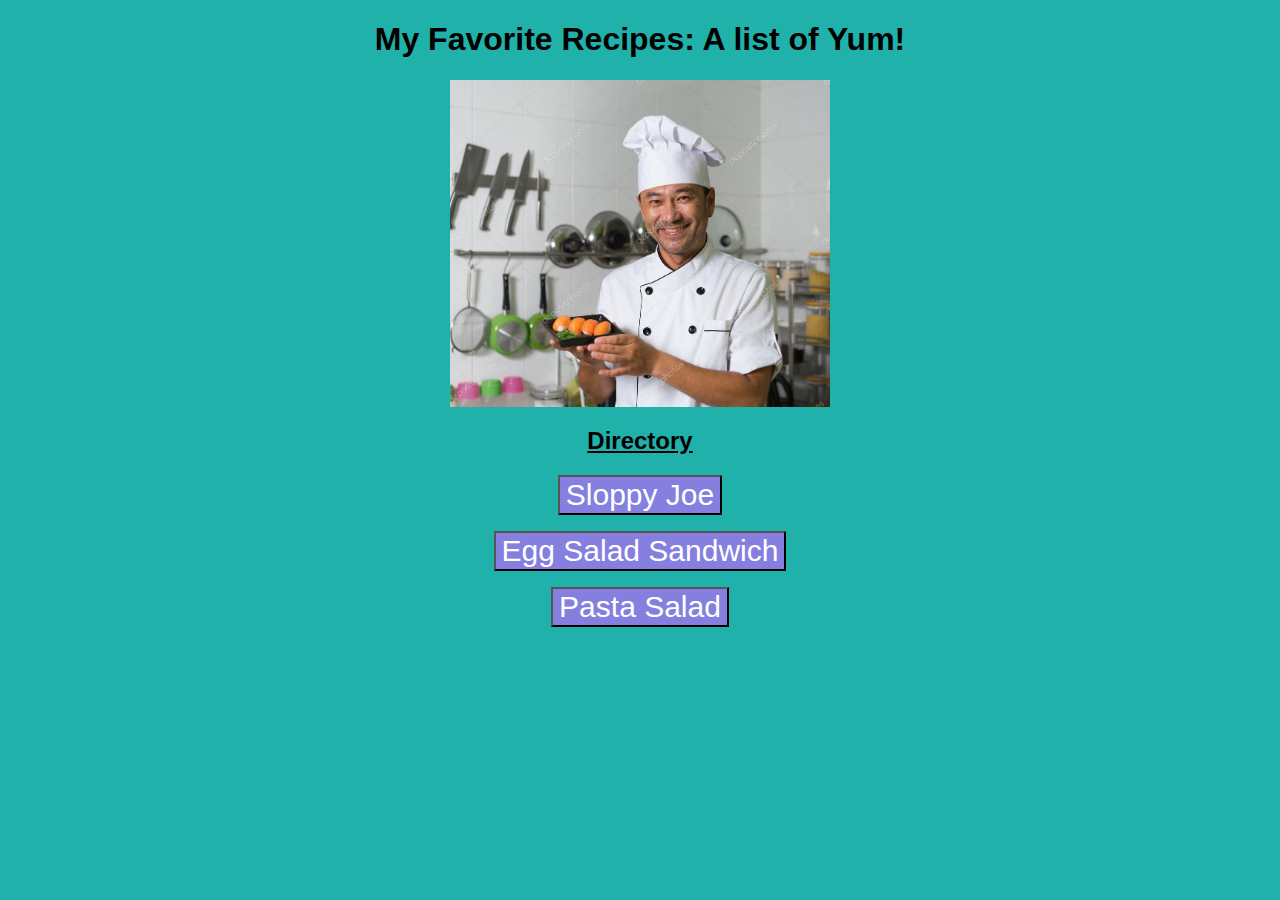
<file: index.html>
<!DOCTYPE html>
<html lang="en">

<head>
    <meta charset="utf-8">
    <title>Project Recipes</title>
    <link rel="stylesheet" href="style.css">
</head>

<body>
  <h1 id="title">My Favorite Recipes: A list of Yum!</h1>
    <img class="chef" src="img/smiling-asian-chef.jpg" alt="a smiling chef">

  <h2 id="dirc">Directory</h2>
    <div class="daddylist">  
      <p><a href="./recipes/sloppyjoes.html"><button class="slopj">Sloppy Joe</button></a></p>
      <p><a href="./recipes/eggsaladsandwhich.html"><button class="eggsan">Egg Salad Sandwich</button></a></p> 
      <p><a href="./recipes/pastasalad.html"><button class="pstsal">Pasta Salad</button></a></p>
    </div> 
</body>

</html>
</file>
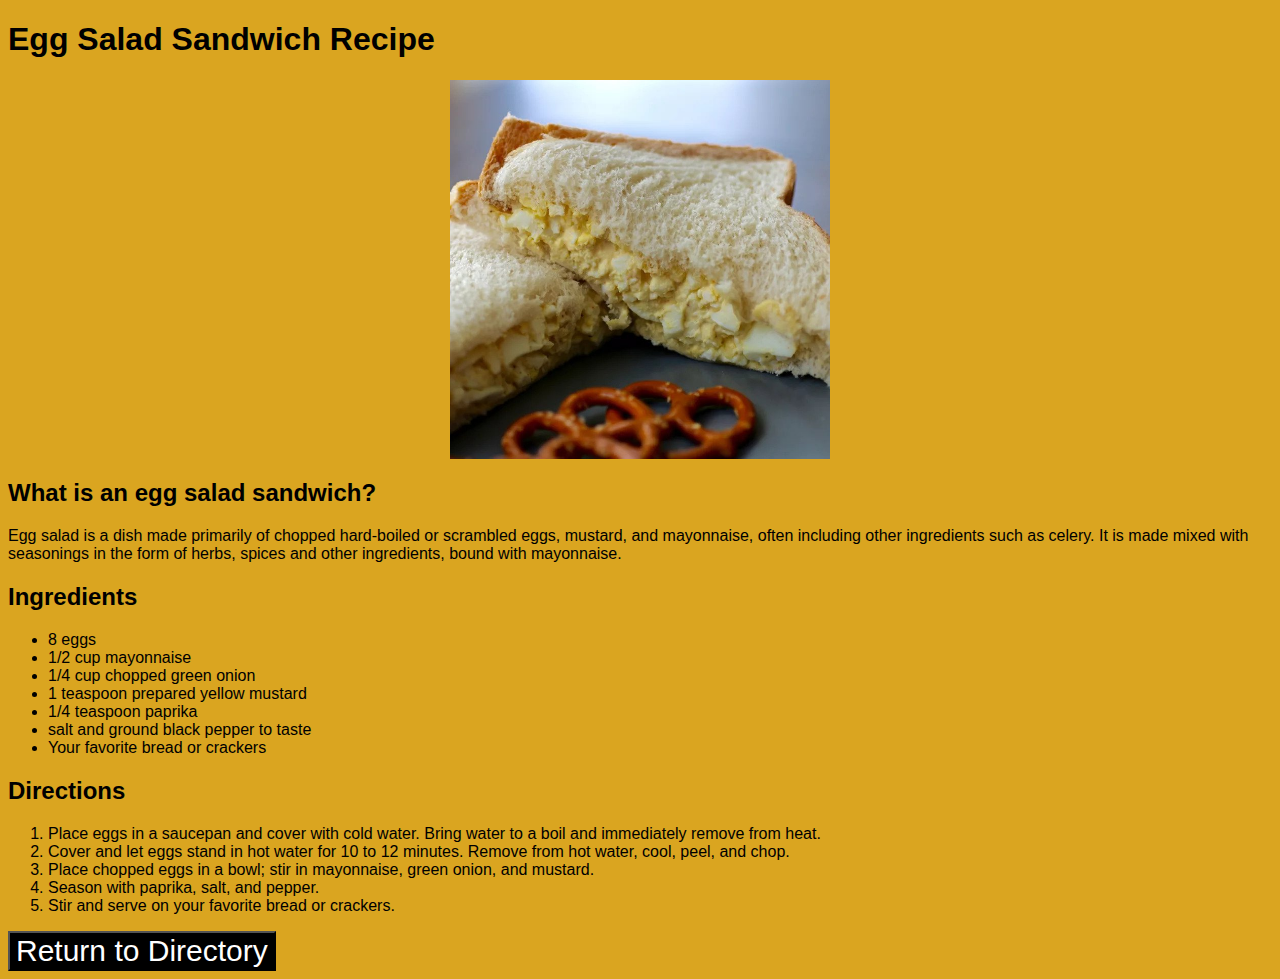
<file: recipes/eggsaladsandwhich.html>
<!DOCTYPE html>
<html lang="en">

<head>
    <meta charset="utf-8">
    <title>Egg Salad Sandwich</title>
    <link rel="stylesheet" href="../style.css">
</head>

<body id="esbody">

  <h1>Egg Salad Sandwich Recipe</h1>
  <img src="../img/eggsaladsandwich.jpg" alt="a picture of a egg salad sandwhich">

  <h2>What is an egg salad sandwich?</h2>
    <p>
        Egg salad is a dish made primarily of chopped 
        hard-boiled or scrambled eggs, mustard, and 
        mayonnaise, often including other ingredients 
        such as celery. It is made mixed with seasonings 
        in the form of herbs, spices and other ingredients, 
        bound with mayonnaise.
    </p>

  <h2>Ingredients</h2>
    <ul>
      <li>8 eggs</li>
      <li>1/2 cup mayonnaise</li>
      <li>1/4 cup chopped green onion</li>
      <li>1 teaspoon prepared yellow mustard</li>
      <li>1/4 teaspoon paprika</li>
      <li>salt and ground black pepper to taste</li>
      <li>Your favorite bread or crackers</li>
    </ul>

   <h2>Directions</h2>
     <ol>
        <li>Place eggs in a saucepan and cover with cold water. 
            Bring water to a boil and immediately remove from heat.</li>
        <li>Cover and let eggs stand in hot water for 10 to 12 
            minutes. Remove from hot water, cool, peel, and 
            chop.</li>
        <li>Place chopped eggs in a bowl; stir in mayonnaise, 
            green onion, and mustard.</li>
        <li>Season with paprika, salt, and pepper. </li>
        <li>Stir and serve on your favorite bread or crackers.</li>
    </ol> 

  <a href="../index.html"><button class="eggsan rtn">Return to Directory</button></a>

</body>

</html>
</file>
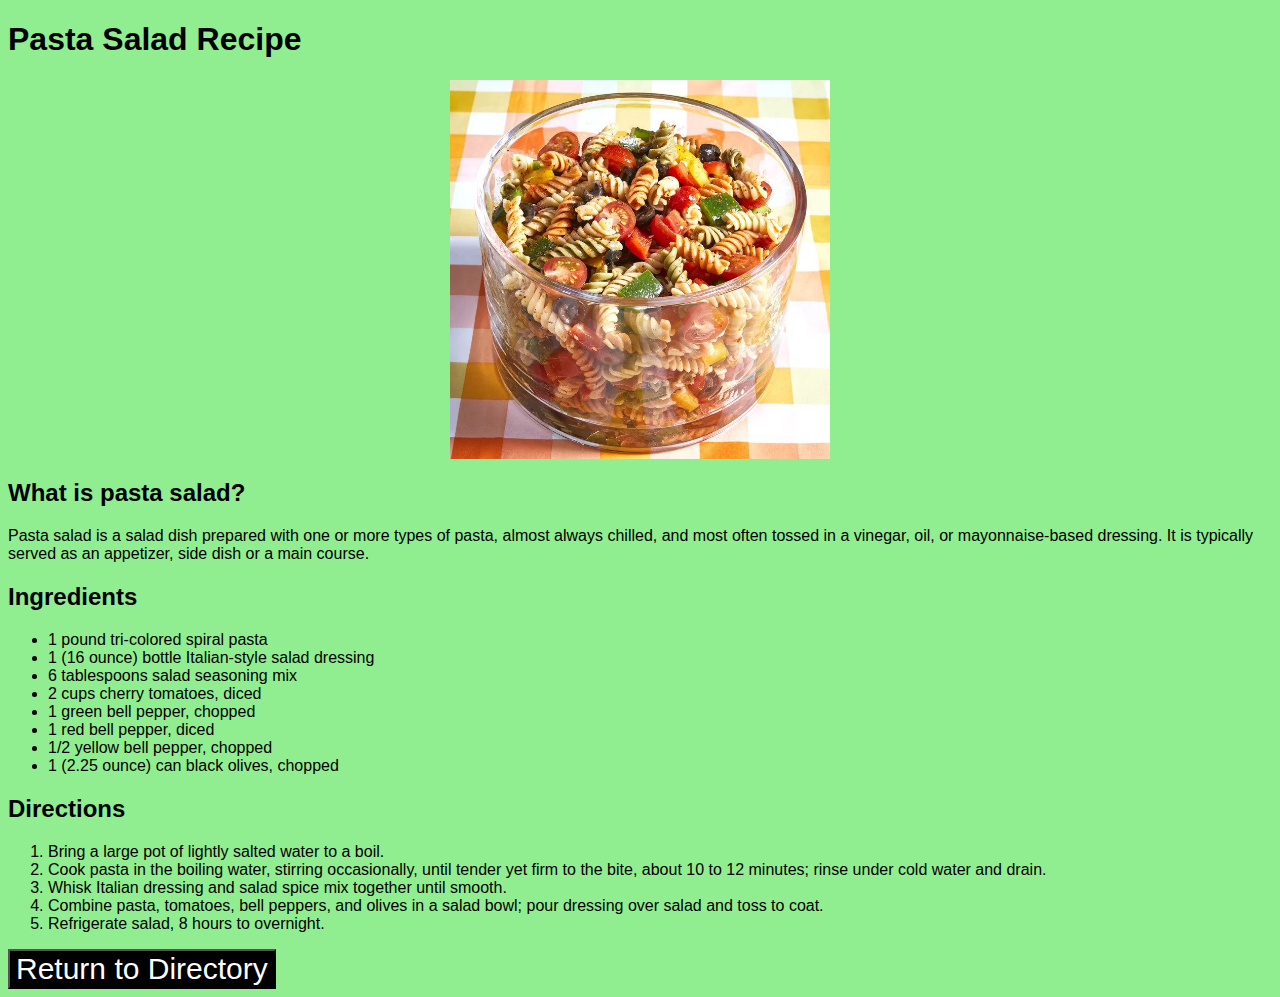
<file: recipes/pastasalad.html>
<!DOCTYPE html>
<html lang="en">

<head>
    <meta charset="utf-8">
    <title>Pasta Salad</title>
    <link rel="stylesheet" href="../style.css">
</head>

<body id="psbody">

  <h1>Pasta Salad Recipe</h1>
  <img src="../img/pastasalad.jpg" alt="a picture of delicious pasta salad">

  <h2>What is pasta salad?</h2>
    <p>
        Pasta salad is a salad dish prepared with one or 
        more types of pasta, almost always chilled, and 
        most often tossed in a vinegar, oil, or 
        mayonnaise-based dressing. It is typically 
        served as an appetizer, side dish or a main course.
    </p>

  <h2>Ingredients</h2>
     <ul>
       <li>1 pound tri-colored spiral pasta</li>
       <li>1 (16 ounce) bottle Italian-style salad dressing</li>
       <li>6 tablespoons salad seasoning mix</li>
       <li>2 cups cherry tomatoes, diced</li>
       <li>1 green bell pepper, chopped</li>
       <li>1 red bell pepper, diced</li>
       <li>1/2 yellow bell pepper, chopped</li>
       <li>1 (2.25 ounce) can black olives, chopped</li>
     </ul>

   <h2>Directions</h2>
      <ol>
         <li>Bring a large pot of lightly salted water to a boil.</li>
         <li>Cook pasta in the boiling water, stirring occasionally, 
            until tender yet firm to the bite, about 10 to 12 minutes;
            rinse under cold water and drain.</li>
         <li>Whisk Italian dressing and salad spice mix together until 
            smooth.</li>
         <li>Combine pasta, tomatoes, bell peppers, and olives in a salad 
            bowl; pour dressing over salad and toss to coat. </li>
         <li>Refrigerate salad, 8 hours to overnight.</li>
     </ol> 

   <a href="../index.html"><button class="pstsal rtn">Return to Directory</button></a>

</body>

</html>
</file>
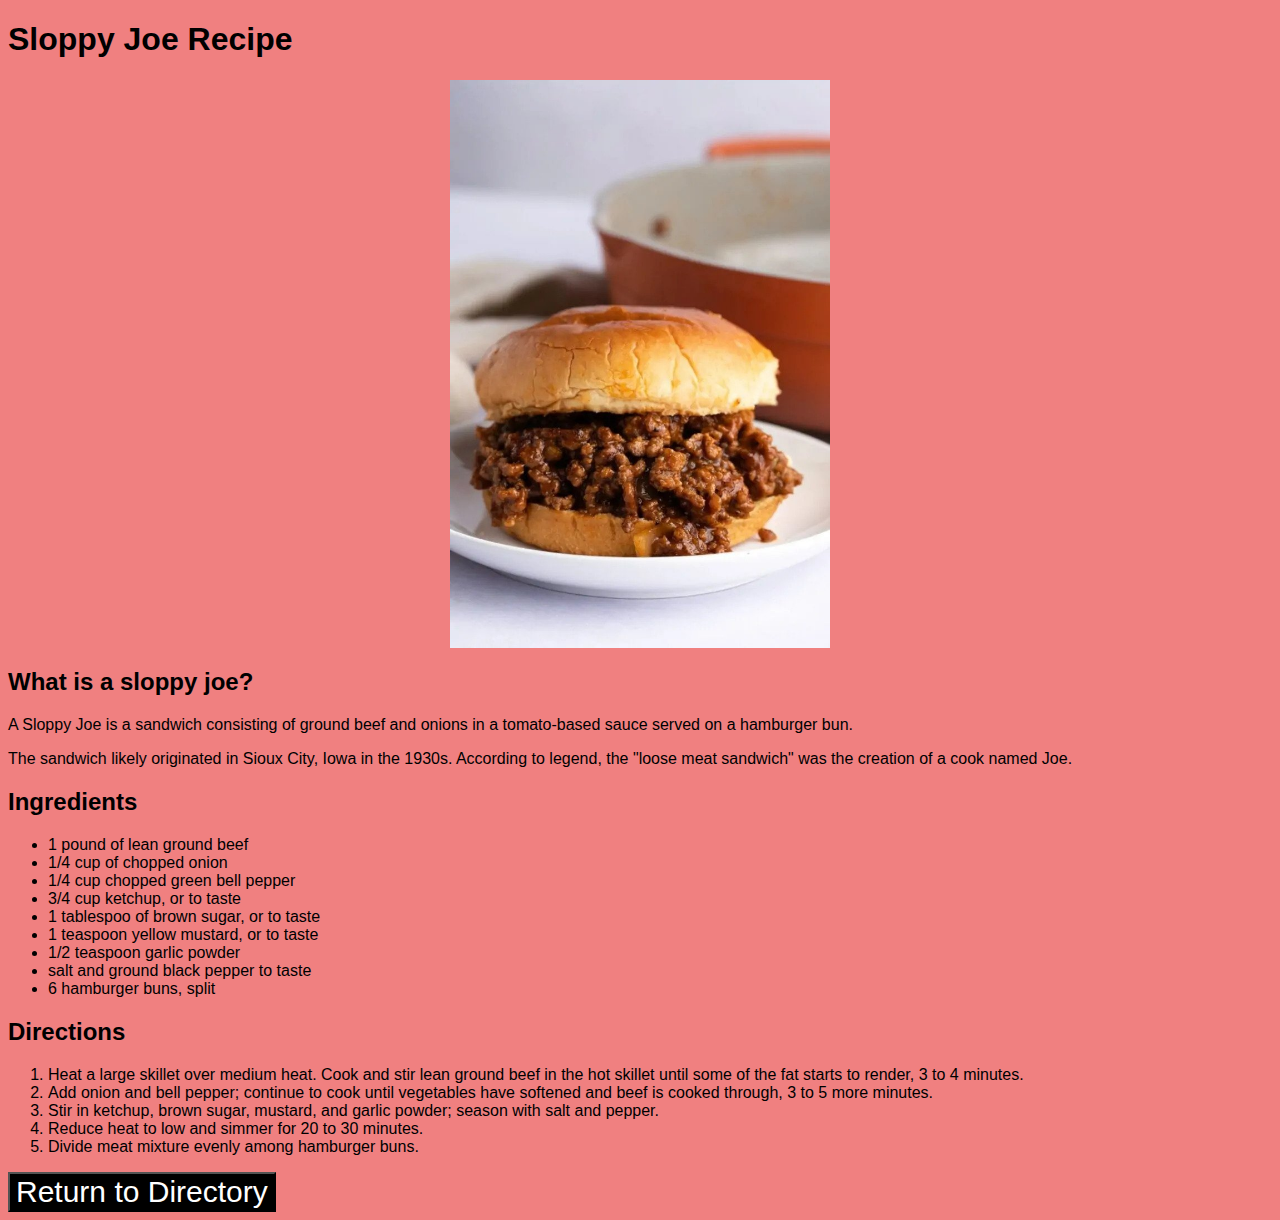
<file: recipes/sloppyjoes.html>
<!DOCTYPE html>
<html lang="en">

<head>
    <meta charset="utf-8">
    <title>Sloppy Joe Recipe</title>
    <link rel="stylesheet" href="../style.css">
</head>

<body id="sjbody">

  <h1>Sloppy Joe Recipe</h1>
  <img src="../img/sloppyjoe.jpg" alt="a picture of a delicious sloppy joe">

  <h2>What is a sloppy joe?</h2>
    <p>
    A Sloppy Joe is a sandwich consisting of 
    ground beef and onions in a tomato-based 
    sauce served on a hamburger bun.
    </p>

    <p>
    The sandwich likely originated in Sioux City, 
    Iowa in the 1930s. According to legend, the 
    "loose meat sandwich" was the creation of a 
    cook named Joe.
    </p>

  <h2>Ingredients</h2>
    <ul>
      <li>1 pound of lean ground beef</li>
      <li>1/4 cup of chopped onion</li>
      <li>1/4 cup chopped green bell pepper</li>
      <li>3/4 cup ketchup, or to taste</li>
      <li>1 tablespoo of brown sugar, or to taste</li>
      <li>1 teaspoon yellow mustard, or to taste</li>
      <li>1/2 teaspoon garlic powder</li>
      <li>salt and ground black pepper to taste</li>
      <li>6 hamburger buns, split</li>
    </ul>

   <h2>Directions</h2>
     <ol>
        <li>Heat a large skillet over medium heat. 
        Cook and stir lean ground beef in the hot 
        skillet until some of the fat starts to 
        render, 3 to 4 minutes.</li>
        <li>Add onion and bell pepper; continue 
        to cook until vegetables have softened and 
        beef is cooked through, 3 to 5 more minutes.</li>
        <li>Stir in ketchup, brown sugar, mustard, and 
        garlic powder; season with salt and pepper.</li>
        <li>Reduce heat to low and simmer for 20 to 30 
        minutes.</li>
        <li>Divide meat mixture evenly among hamburger buns.</li>
    </ol> 

  <a href="../index.html"><button class="slopj rtn">Return to Directory</button></a>

</body>

</html>
</file>
<file: style.css>
body {
  background-color: lightseagreen;
  font-family: Verdana, Geneva, Tahoma, sans-serif;
}

#title, #dirc {
  text-align: center;
}

#dirc {
  text-decoration: underline;
}

#sjbody {
  background-color: lightcoral;
}

#esbody {
  background-color: goldenrod;
}

#psbody {
  background-color: lightgreen;
}

img {
  display: block;
  margin-left: auto;
  margin-right: auto;
  height: auto;
  width: 30%;
}

.daddylist {
  text-align: center;
}

button {
  color: white;
  background-color: rgb(133, 127, 223);
  font-size: 30px;
}

.slopj.rtn,
.eggsan.rtn,
.pstsal.rtn {
  background-color: black;
}
</file>
